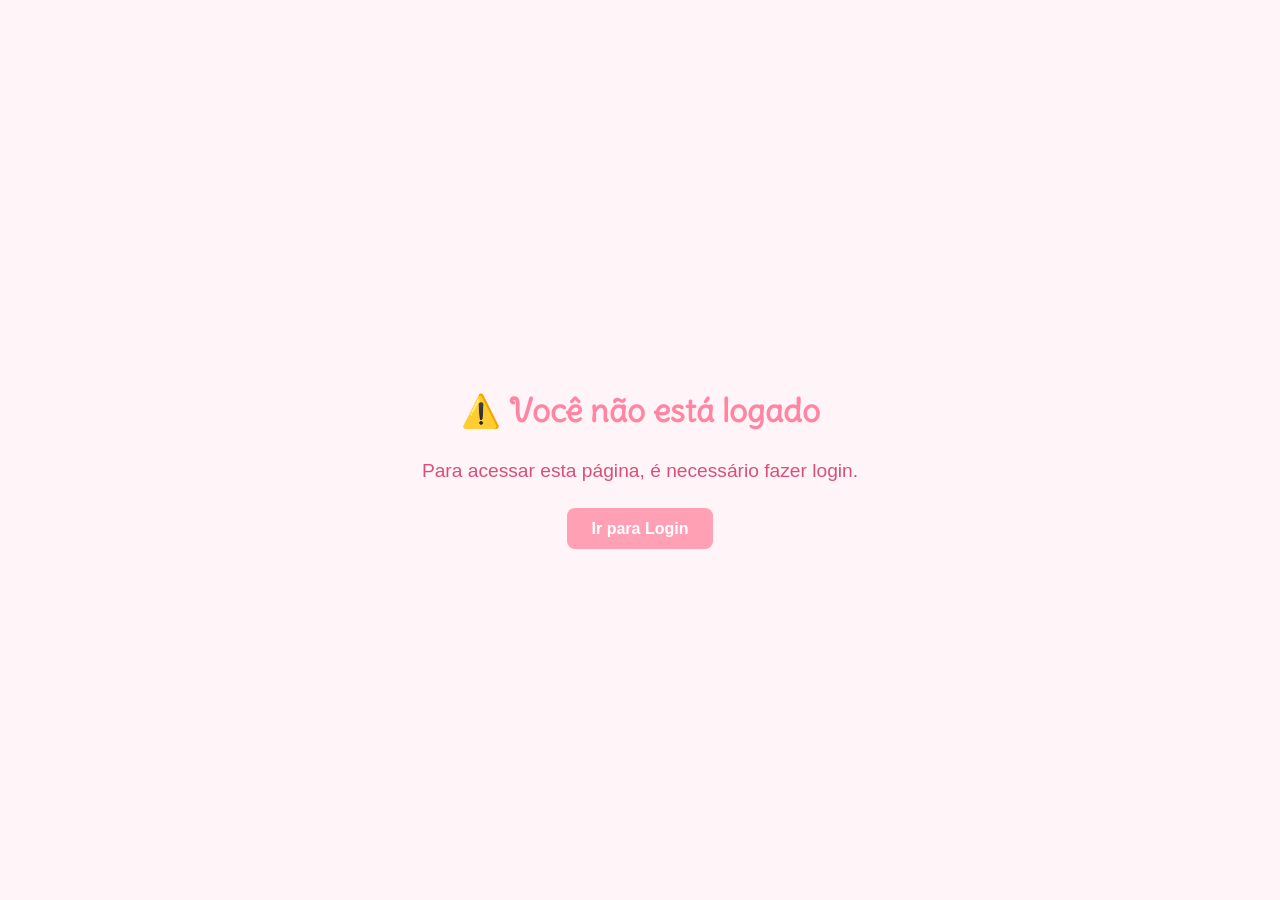
<file: core/templates/naoLogado.html>
<!DOCTYPE html>
<html lang="pt-br">
<head>
    <meta charset="UTF-8">
    <meta name="viewport" content="width=device-width, initial-scale=1.0">
    <title>Não Logado</title>
    <link href="https://fonts.googleapis.com/css2?family=Delius+Swash+Caps&display=swap" rel="stylesheet">
    <style>
        body {
            background-color: #fff4f8;
            font-family: 'Verdana', sans-serif;
            color: #333;
            margin: 0;
            padding: 0;
            line-height: 1.6;
            display: flex;
            justify-content: center;
            align-items: center;
            height: 100vh;
            text-align: center;
        }

        h2 {
            font-family: 'Delius Swash Caps', cursive;
            font-size: 2em;
            color: #ff85a2;
            margin-bottom: 20px;
        }

        p {
            font-size: 1.2em;
            color: #d94f7a;
            margin-bottom: 30px;
        }

        .btn-pink {
            background-color: #ffa0b5;
            color: white;
            border: none;
            border-radius: 8px;
            padding: 12px 25px;
            font-weight: bold;
            text-decoration: none;
            transition: all 0.3s ease;
        }

        .btn-pink:hover {
            background-color: #ffb6c1;
            color: white;
            transform: scale(1.05);
        }
    </style>
</head>
<body>
    <div>
        <h2>⚠️ Você não está logado</h2>
        <p>Para acessar esta página, é necessário fazer login.</p>
        <a href="{% url 'loginTela' %}" class="btn-pink">Ir para Login</a>
    </div>
</body>
</html>
</file>
